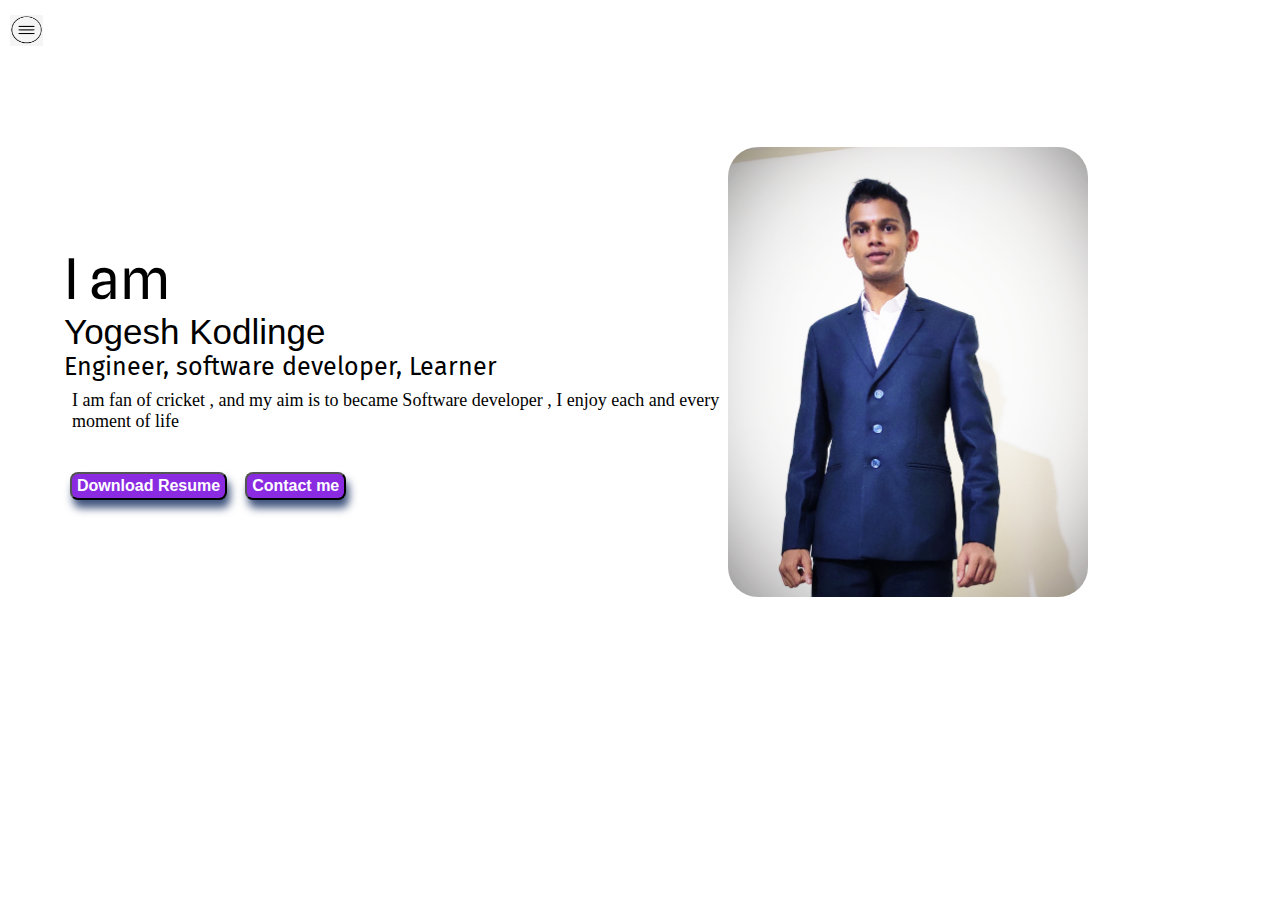
<file: index.html>
<!DOCTYPE html>
<html lang="en">

<head>
    <meta charset="UTF-8">
    <meta http-equiv="X-UA-Compatible" content="IE=edge">
    <meta name="viewport" content="width=device-width, initial-scale=1.0">
    <title>Web developer score</title>
    <link rel="stylesheet" href="style.css">
</head>
 

<body>
    <div class="container">
        <div class="sidebar sidebarGo">

            <!-- Yogesh -->
            <nav>
                <ul>
               <li><a href="index.html">Home</a></li>
               <li><a href="intro.html">My intro</a></li>
               <li><a href="blog.html">Blog</a></li>
               <li><a href="contact.html">Contact</a></li>
               <li><a href="service.html">services</a></li>
               <!-- <li><a href="index.html">Home</a></li> -->

            </ul>
            </nav>
        </div>
        <div class="main">
            <div class="hamburger">
                <img class="ham" src="\hamberger.png" alt="#" width="33px" height="31px">
                <img class="cross" src="\closebutton.jpg" alt="" width="23px" height="26px">
            </div>
            <div class="infocontainer">
                <div class="info">
                    <div class="hello">I am </div>
                    <div class="name">Yogesh Kodlinge </div>
                    <div class="About">Engineer, software developer, Learner </div>
                    <div class="More">I am fan of cricket , and my aim is to became Software developer , I enjoy each
                        and every moment of life </div>
                    <div >
                        <button class="button">Download Resume</button>
                        <button class="button"><a href="contact.html">Contact me</a></button>
                    </div>
                </div>
                <div class="devpic"><img src="/ProfilePic.jpg" alt="Yogesh"></div>
            </div>
        </div>
    </div>
    <script src="index.js"></script>
</body>

</html>
</file>
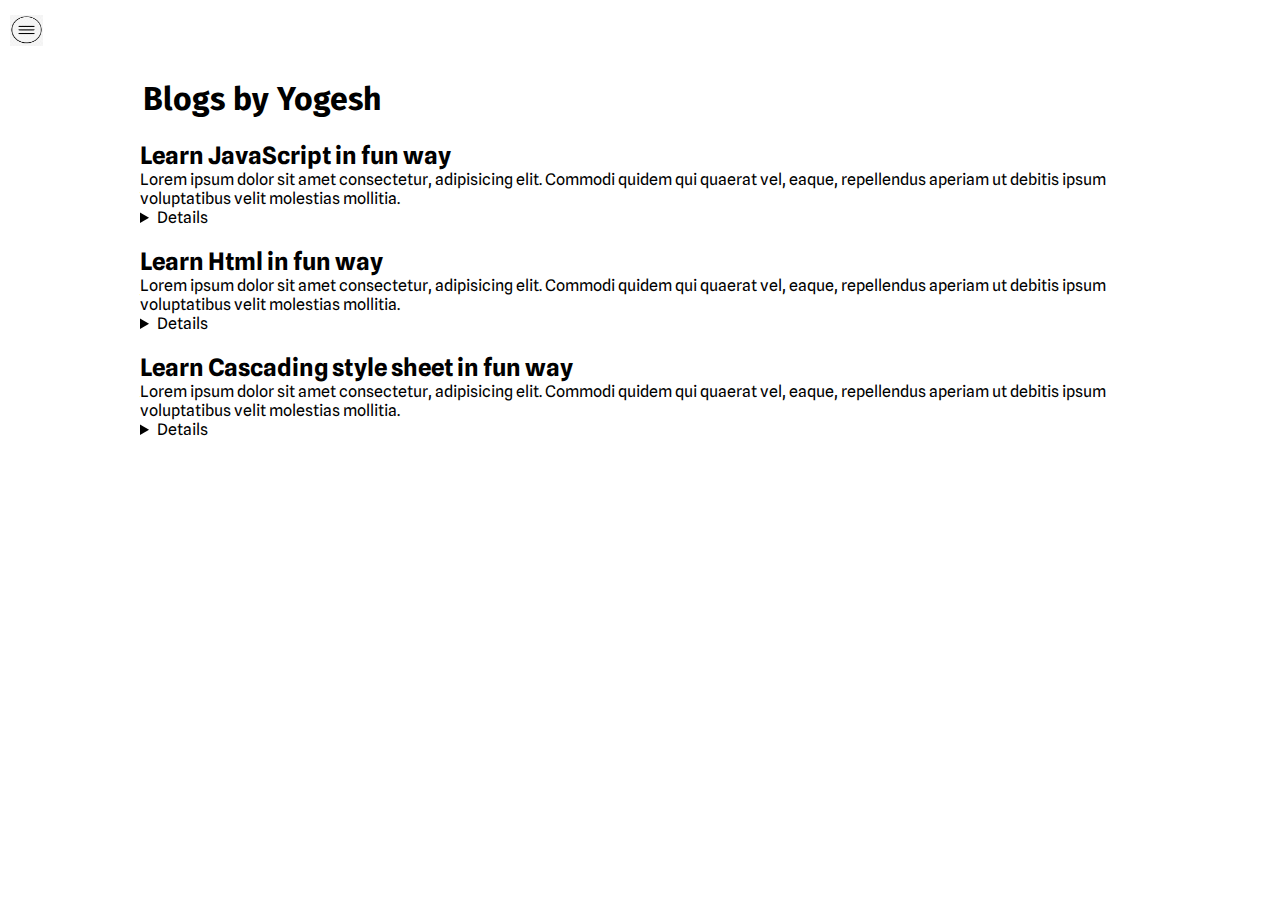
<file: blog.html>
<!DOCTYPE html>
<html lang="en">

<head>
    <meta charset="UTF-8">
    <meta http-equiv="X-UA-Compatible" content="IE=edge">
    <meta name="viewport" content="width=device-width, initial-scale=1.0">
    <title>Web developer score</title>
    <link rel="stylesheet" href="style.css">
</head>

<body>
    <div class="container">
        <div class="sidebar sidebarGo">
            <!-- Yogesh -->
            <nav>
            <ul>
                <li><a href="index.html">Home</a></li>
                <li><a href="intro.html">My intro</a></li>
                <li><a href="contact.html">Contact</a></li>
                <li><a href="blog.html">Blog</a></li>
                <li><a href="service.html">services</a></li>
                <!-- <li><a href="index.html">Home</a></li> -->
            </ul>
             </nav>
 
        </div>
        <div class="hamburger">
            <img class="ham" src="\hamberger.png" alt="#" width="33px" height="31px">
            <img class="cross" src="\closebutton.jpg" alt="" width="23px" height="26px">
        </div>
        <div class="main">
                   
            <div class="main">
                <div class="blogcontainer">
                    <h1>Blogs by Yogesh</h1>
                    <div class="blogitem">
                        <h2>Learn JavaScript in fun way</h2>
                        <p>Lorem ipsum dolor sit amet consectetur, adipisicing elit. Commodi quidem qui quaerat vel,
                            eaque,
                            repellendus aperiam ut debitis ipsum voluptatibus velit molestias mollitia.</p>
                        <details>Lorem ipsum dolor sit amet, consectetur adipisicing elit. In nesciunt molestiae
                            consectetur
                            maiores animi ex fugiat itaque impedit, repellat, corrupti exercitationem sed dolore,
                            pariatur
                            cupiditate voluptatibus ipsum temporibus. Repellat, itaque?</details>
                    </div>
                    <div class="blogitem">
                        <h2>Learn Html in fun way</h2>
                        <p>Lorem ipsum dolor sit amet consectetur, adipisicing elit. Commodi quidem qui quaerat vel,
                            eaque,
                            repellendus aperiam ut debitis ipsum voluptatibus velit molestias mollitia.</p>
                        <details>Lorem ipsum dolor sit amet, consectetur adipisicing elit. In nesciunt molestiae
                            consectetur
                            maiores animi ex fugiat itaque impedit, repellat, corrupti exercitationem sed dolore,
                            pariatur
                            cupiditate voluptatibus ipsum temporibus. Repellat, itaque?</details>

                    </div>
                    <div class="blogitem">
                        <h2>Learn Cascading style sheet in fun way</h2>
                        <p>Lorem ipsum dolor sit amet consectetur, adipisicing elit. Commodi quidem qui quaerat vel,
                            eaque,
                            repellendus aperiam ut debitis ipsum voluptatibus velit molestias mollitia.</p>
                        <details>Lorem ipsum dolor sit amet, consectetur adipisicing elit. In nesciunt molestiae
                            consectetur
                            maiores animi ex fugiat itaque impedit, repellat, corrupti exercitationem sed dolore,
                            pariatur
                            cupiditate voluptatibus ipsum temporibus. Repellat, itaque?</details>

                    </div>
                </div>
            </div>
        </div>
        <script src="index.js"></script>

</body>

</html>
</file>
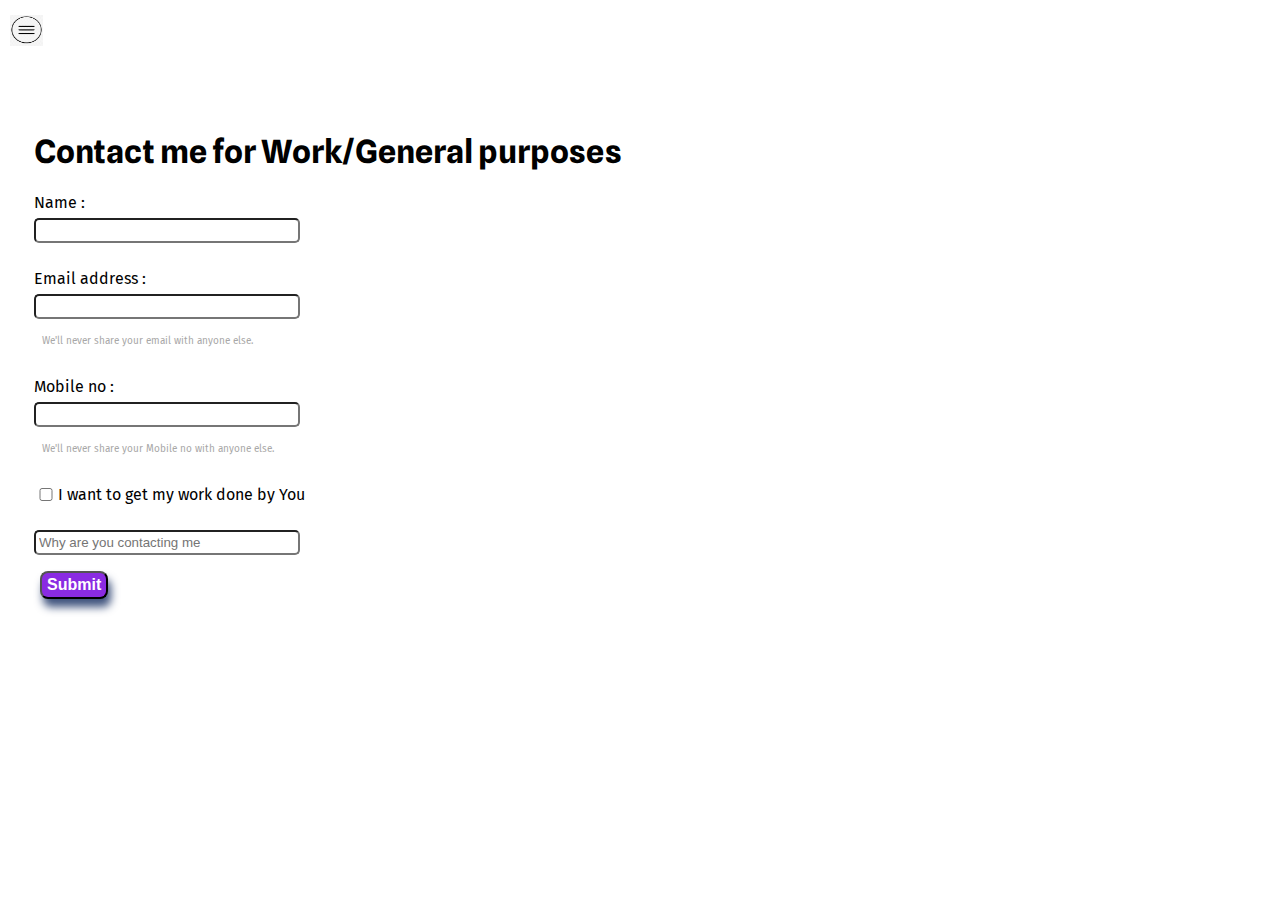
<file: contact.html>
<!DOCTYPE html>
<html lang="en">

<head>
    <meta charset="UTF-8">
    <meta http-equiv="X-UA-Compatible" content="IE=edge">
    <meta name="viewport" content="width=device-width, initial-scale=1.0">
    <title>Web developer score</title>
    <link rel="stylesheet" href="style.css">
</head>

<body>
    <div class="container">
        <div class="sidebar sidebarGo">


            <!-- Yogesh -->
            <nav>
            <ul>
                <li><a href="index.html">Home</a></li>
                <li><a href="intro.html">My intro</a></li>
                <li><a href="blog.html">Blog</a></li>
                <li><a href="contact.html">Contact</a></li>
                <li><a href="service.html">services</a></li>
                <!-- <li><a href="index.html">Home</a></li> -->

            </ul>
             </nav>
 
        </div>
        <div class="main">
            <div class="hamburger">
                <img class="ham" src="\hamberger.png" alt="#" width="33px" height="31px">
                <img class="cross" src="\closebutton.jpg" alt="" width="23px" height="26px">
            </div>

        <div class="main">
            <div class="contactform">
                <h1>Contact me for Work/General purposes</h1>
            <form action="#">
                <div class="name1">
                    <label for="clientemail" class="Email">Name :</label>
                    <input type="text" class="Email" id="clientemail" aria-describedby="emailHelp">
                </div>
                <div class="email">
                    <label for="clientemail" class="Email">Email address :</label>
                    <input type="email" class="Email" id="clientemail" aria-describedby="emailHelp">
                    <div id="emailHelp" class="email">We'll never share your email with anyone else.</div>
                </div>
                <div class="phone">
                    <label for="phonenum" class="Email">Mobile no :</label>
                    <input type="phone" class="email" id="phonenum">
                    <div id="emailHelp" class="email">We'll never share your Mobile no with anyone else.</div>
                  </div>
                  <div class="client" id="form-check">
                    <input type="checkbox" class="form-check-input" id="isclient">
                    <label class="form-check-label" for="exampleCheck1">I want to get my work done by You</label>
                  </div>
                  <div class="client" id="check">
                    <input type="text-area" class="form-check-input" id="isclient" placeholder="Why are you contacting me">
                  </div>
                  <button type="submit" class="button">Submit</button>
            </form>
        </div>
        </div>
    </div>
    <script src="index.js"></script>

</body>

</html>
</file>
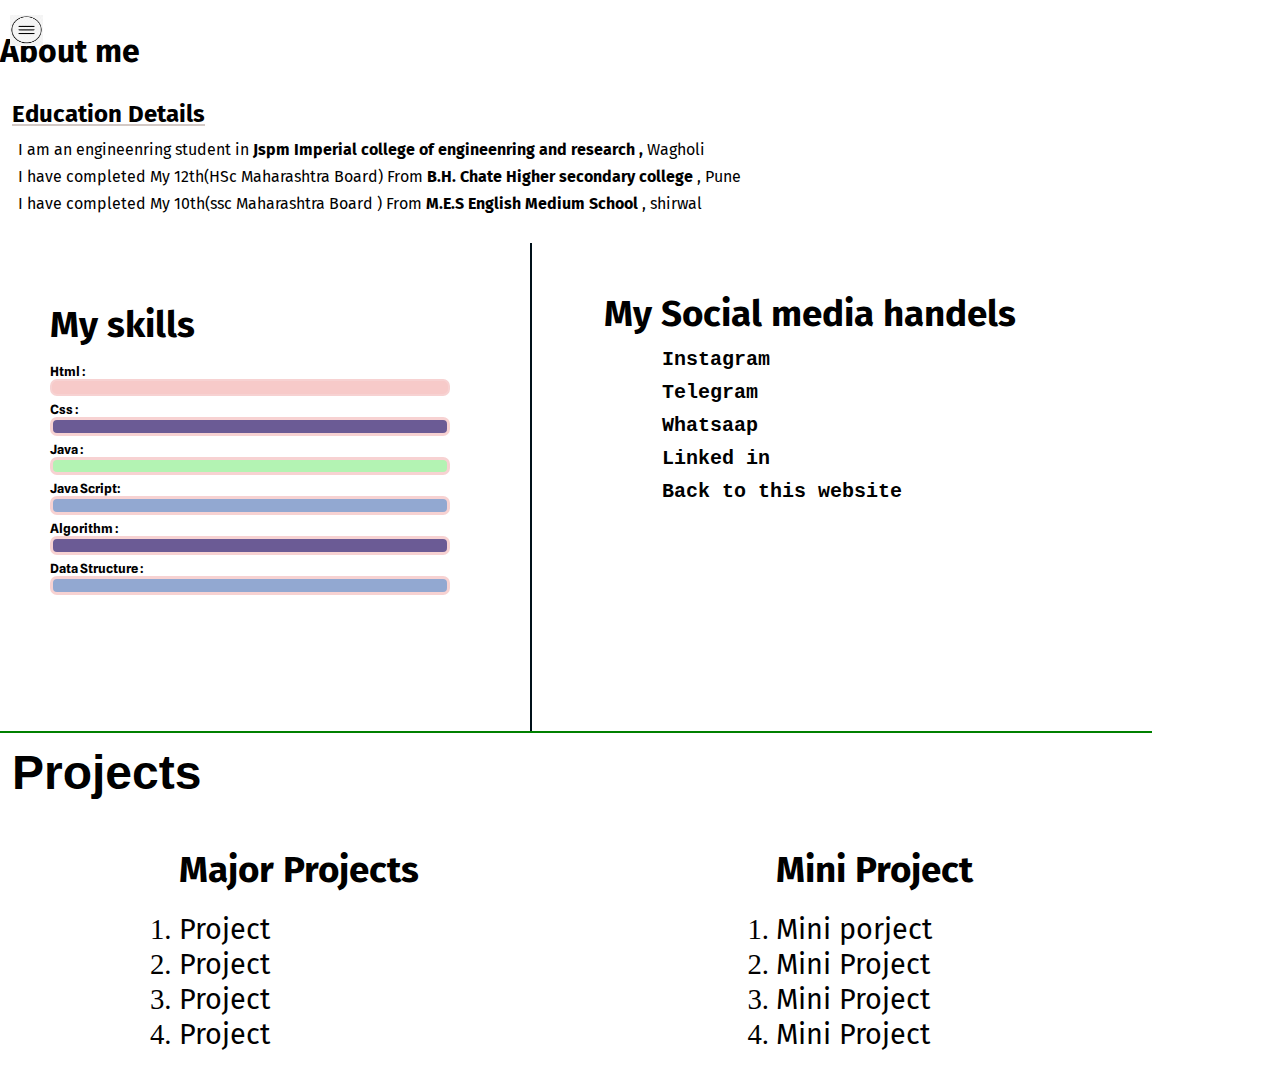
<file: intro.html>
<!DOCTYPE html>
<html lang="en">

<head>
    <meta charset="UTF-8">
    <meta http-equiv="X-UA-Compatible" content="IE=edge">
    <meta name="viewport" content="width=device-width, initial-scale=1.0">
    <title>Web developer score</title>
    <link rel="stylesheet" href="style.css">
</head>

<body>
    <div class="container">
    <div class="sidebar sidebarGo">

            <!-- Yogesh -->
            <nav>
            <ul>
                <li><a href="index.html">Home</a></li>
                <li><a href="intro.html">My intro</a></li>
                <li><a href="blog.html">Blog</a></li>
                <li><a href="contact.html">Contact</a></li>
                <li><a href="service.html">services</a></li>
                <!-- <li><a href="index.html">Home</a></li> -->

            </ul>
             </nav>
 
        </div>
    
        <div class="intro">
            <h1>About me</h1>

            <div class="Education">
                <h2>Education Details</h2>

                <p> I am an engineenring student in <strong>Jspm Imperial college of engineenring and research ,
                    </strong>Wagholi</p>
                <p>I have completed My 12th(HSc Maharashtra Board) From <strong>B.H. Chate Higher secondary college
                    </strong>, Pune </p>
                <p>I have completed My 10th(ssc Maharashtra Board ) From <strong>M.E.S English Medium School </strong>,
                    shirwal </p>
            </div>
            <div class="main">
                <div class="hamburger">
                    <img class="ham" src="\hamberger.png" alt="#" width="33px" height="31px">
                    <img class="cross" src="\closebutton.jpg" alt="" width="23px" height="26px">
                </div>
    
            <!-- <hr color="green"> -->
            <div class="flll">
                <div class="skillconatiner">
                    <h2>My skills</h2>
                    <div class="skill">
                        <div class="skillitem ">Html : <div class="sixty"></div>
                        </div>
                        <div class="skillitem">Css :<div class="fifty"></div>
                        </div>
                        <div class="skillitem">Java : <div class="seventy"></div>
                        </div>
                        <div class="skillitem">Java Script: <div class="thirty"></div>
                        </div>
                        <div class="skillitem">Algorithm : <div class="fifty"></div>
                        </div>
                        <div class="skillitem">Data Structure : <div class="thirty"></div>
                        </div>
                    </div>

                    <!-- <hr color="rgb(211, 201, 197)" > -->
                </div>
<hr color="rgb(211, 1, 197)">
                <div class="socialmedia">
                    <h2>My Social media handels</h2>
                    <div class="media">
                        <li>
                            <div><a href="https://www.instagram.com/65_yogesh_66/">Instagram</a></div>
                        </li>
                        <li>
                            <div><a href="https://t.me/Y0gesh01">Telegram</a></div>
                        </li>
                        <li>
                            <div><a href="https://wa.me/9307346566">Whatsaap</a></div>
                        </li>
                        <li>
                            <div><a href="www.linked.in">Linked in</a></div>
                        </li>
                        <li>
                            <div><a href="https://yogeshprofile.000webhostapp.com/" target="_blank">Back to this website</a></div>
                        </li>

                    </div>
                </div>
            </div>
            <hr color="green">
                 <div><h2 id="head">Projects</h2></div>
            <div class="myProjects">
                <div class="major">

                    <h3> Major Projects </h3>
                    <ul>
                        <li class="iti"><a href="https://yogeshprofile.000webhostapp.com/">Project</a></li>
                        <li class="iti"><a href="#">Project</a></li>                        
                        <li class="iti"><a href="#">Project</a></li>
                        <li class="iti"><a href="#">Project</a></li>
                    </ul>
                </div>
            
                <div class="mini">
            
                    <h3>Mini Project</h3>
                    <ul>
                        <li class="iti"><a href="#">Mini porject</a></li>
                        <li class="iti"><a href="#">Mini Project</a></li>
                        <li class="iti"><a href="#">Mini Project</a></li>
                        <li class="iti"><a href="#">Mini Project</a></li>
                    </ul>
                </div>
            </div>
        </div>
    <script src="index.js"></script>

</body>

</html>
</file>
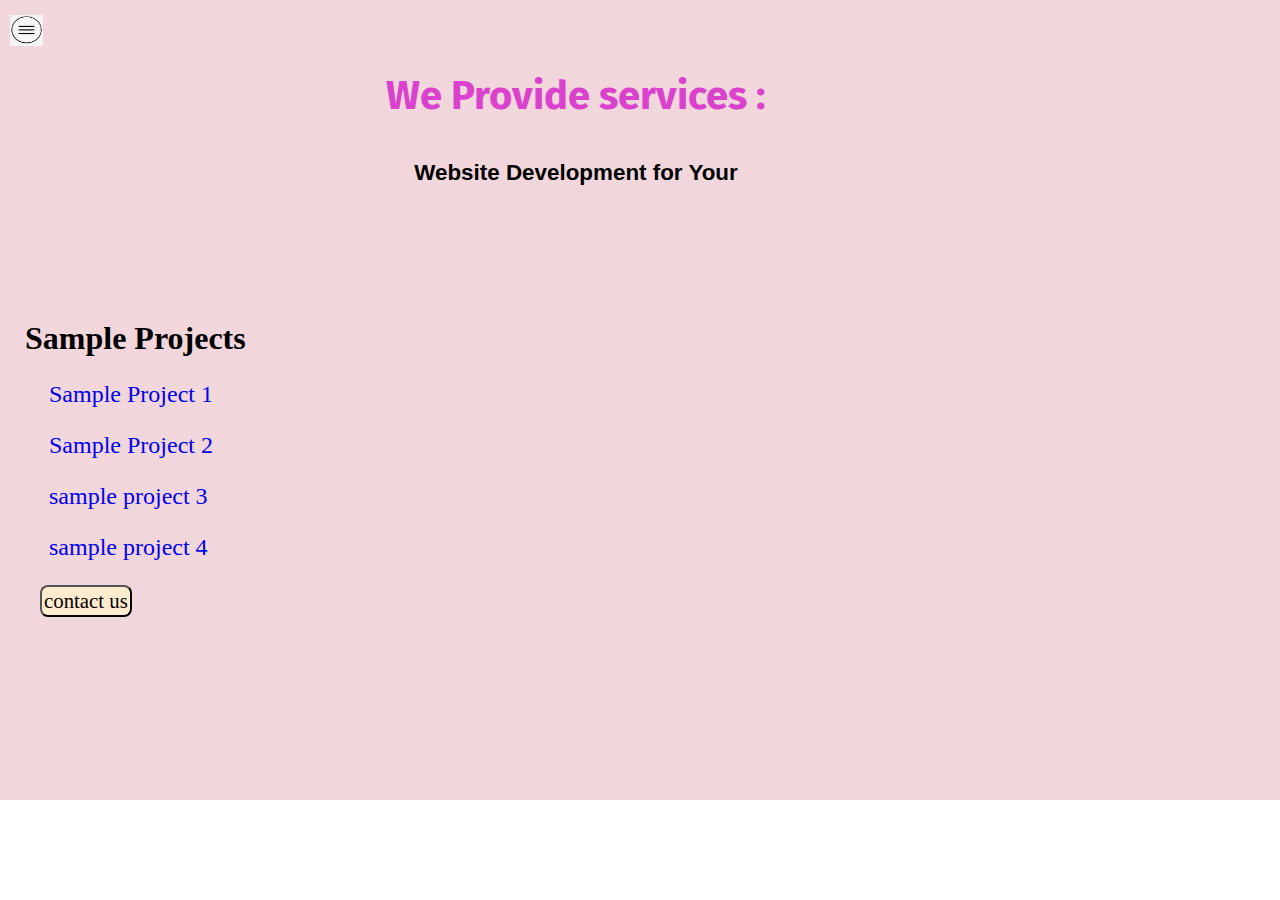
<file: service.html>
<!DOCTYPE html>
<html lang="en">

<head>
    <meta charset="UTF-8">
    <meta http-equiv="X-UA-Compatible" content="IE=edge">
    <meta name="viewport" content="width=device-width, initial-scale=1.0">
    <title>Web developer score</title>
    <link rel="stylesheet" href="style.css">
</head>

<body>
    <div class="back">
    <div class="container">
        <div class="sidebar sidebarGo">

            <!-- Yogesh -->
            <nav>
            <ul>
                <li><a href="index.html">Home</a></li>
                <li><a href="intro.html">My intro</a></li>
                <li><a href="blog.html">Blog</a></li>
                <li><a href="contact.html">Contact</a></li>
                <li><a href="service.html">services</a></li>
                <!-- <li><a href="index.html">Home</a></li> -->

            </ul>
             </nav>
         </div>
        <div class="main">
            <div class="hamburger">
                <img class="ham" src="\hamberger.png" alt="#" width="33px" height="31px">
                <img class="cross" src="\closebutton.jpg" alt="" width="23px" height="26px">
            </div>

        <div class="main">
            <div class="services">
            
                <div class="pservice">
                    <h2>We Provide services :</h2>
                    <div id="hs">
                        <p>Website Development for Your</p>
                     <span class="change-content" ></span></p>
                     </div>
                </div>
            </div>
            <div class="sample">
                <h3>Sample Projects</h3>
                <li><a href="#">Sample Project 1</a></li>
                <li><a href="#">Sample Project 2</a></li>
                <li><a href="#">sample project 3</a></li>
                <li><a href="#">sample project 4</a></li>
            </div>
            <button id="bt">
                contact us
            </button>
         </div>
      </div>
    </div>
    <script src="index.js"></script>
</div>
</body>

</html>
</file>
<file: style.css>
@import url('https://fonts.googleapis.com/css2?family=Fira+Sans:wght@300&display=swap');
@import url('https://fonts.googleapis.com/css2?family=Spline+Sans:wght@300&display=swap');

*{
    margin: 0;
    padding: 0;
    /* background-color: rgb(247, 231, 247); */
}
.sidebar{
    z-index: 10;
    background-color:rgb(160, 153, 153);
    /* width: 10vw; */
    font-family: "fira sans";
    height: 100vh;
position: absolute;
transition: transform 0.3s ease-in;
}
.sidebar nav{
    padding: 10px;
}
.sidebar nav li {
    font-size: 1.8em;
    list-style: none;
    padding: 34px 0px;
}
.sidebar nav ul li a{
    color: black;
    text-decoration: none;
    font-weight: bold;
}
.main{
    /* margin-left: 120px; */
    width: 90vw;
    /* background-color: yellow; */
}
.container{
    display: flex;
}
.infocontainer{
    /* background-color: rgb(223, 213, 213); */
    height: 50vh;
    width: 80vw;
    margin: 147px auto;
    display: flex;
    justify-content: space-around;

}
.infocontainer button a{
    text-decoration: none;
    color: white;
}
.infocontainer button a :hover{
    text-decoration: none;
    color: purple;
}
.devpic img {
    width: 40vh;
    border-radius: 30px;
    height: 50vh;
    box-shadow: honeydew;

}
.info{
    color: black;
    font-size: 24px;
    /* align-items: center; */
    display: flex;
    flex-direction: column;
    /* text-align: center; */
    justify-content: center;
}
.hello{
    font-family: 'Spline Sans', sans-serif;
    font-size: 56px;
}
.name{
    font-family:'Franklin Gothic Medium', 'Arial Narrow', Arial, sans-serif;
    font-size: 35px;
}
.About{
    font-size: 25px;
    font-family: "fira sans";
}
.More{
    margin-bottom: 30px;
    font-size: 18px;
    padding: 8px;
}
#emailHelp{
    font-size: 10px;
    color: rgb(168, 167, 167);
    margin: 0px 8px;
}
.contactform{
    /* margin-left: 120px; */
    padding: 0px 34px;
    padding-top:120px ;
    font-family: "fira sans";

}
.contactform h1{
    font-family: 'Spline Sans', sans-serif;
    /* text-align: center; */
    padding: 12px 0;
}
.contactform form div{
    padding: 10px 0;
    display: flex;
    flex-direction: column;
}
.contactform form div input{
    width: 20vw;
    border-radius:5px ;
    margin: 6px 0;
    padding: 3px;
}

#form-check{
    flex-direction: row;
}
#form-check input{
    width: 24px;
    margin: 3px 0;
}
/* .button button{
    background-color:rgb(183, 223, 65) ;
    color: white;
    font-size: 16px;
    font-weight: bold;
    /* margin: 4px; */
    /* padding: 3px 5px; 
    border-radius: 8px;
    box-shadow: rgb(219, 219, 210) 3px 8px 8px;
/* }  */

.button{
    background-color:blueviolet;
    color: white;
    font-size: 16px;
    font-weight: bold;
    margin: 0px 6px;
    padding: 3px 5px;
    border-radius: 8px;
    box-shadow: rgb(64, 84, 126) 3px 8px 8px;
}
.blogcontainer{
    margin-left: 120px;
    margin-top: 80px;
}
.button:hover{
    background-color:black;
    color: blueviolet;
    font-weight: bold;
}
.blogcontainer h1{
    margin: 23px;
    font-family: "fira sans";
}
.blogitem{
    font-family: 'Spline Sans', sans-serif;
    
    margin: 20px;
}
.intro h1{
    font-family: "fira sans";
    
}
.intro h2{
    font-family: "fira sans";
    margin: 12px 12px;
}
.intro{
    margin-top: 2em;
    width: 300vh;
}
.skillitem{
margin: 6px 0px;
font-size: 0.8em;
    font-family: 'Spline Sans', sans-serif;
font-weight: bold;
}
.intro p{
    font-family: 'Spline Sans', sans-serif;
}
.hundred{
    background-color: rgb(177, 205, 243);
    height: 20px;
    border: 2px solid rgb(247, 210, 210);
    position: relative;
    animation-name: hundred;
    animation-duration:3s;
    animation-fill-mode: forwards;
    animation-direction: forwards;
    border-radius:7px ;
}
.sixty{

    background-color: #f7cac9;
       height: 1em;
    border: 2px solid rgb(247, 210, 210);
    position: relative;
    animation-name: sixty;
    animation-duration:6s;
    animation-fill-mode: forwards;
    animation-direction: forwards;
    border-radius:7px ;
}
.fifty{
    background-color: #6b5b95;
    height: 1em;
    border: 0.3em solid rgb(247, 210, 210);
    position: relative;
    animation-name: fifty;
    animation-duration:6s;
    animation-fill-mode: forwards;
    animation-direction: forwards;
    border-radius: 7px;
}.thirty{
    background-color: #92a8d1;
    height: 1em;
    border: 0.3em solid rgb(247, 210, 210);
    position: relative;
    animation-name: thirty;
    animation-duration:6s;
    animation-fill-mode: forwards;
    animation-direction: forwards;
    border-radius: 7px;
}
.seventy{
    background-color: rgb(179, 243, 179);
    height: 1em;
    border: 0.3em solid rgb(247, 210, 210);
    position: relative;
    animation-name: seventy;
    animation-duration:6s;
    animation-fill-mode: forwards;
    animation-direction: forwards;
    border-radius: 7px;
}
@keyframes hundred {
    from {
        width: 0px;
    }
    to {
        width: 300px;
    }
}
@keyframes sixty {
    from {
        width: 0px;
    }
    to {
        width: 170px;
    }
}
@keyframes fifty {
    from {
        width: 0px;
    }
    to {
        width: 200px;
    }
}
@keyframes seventy {
    from{
        width: 0px;
    }
    to{
        width: 250px;
    }
}
@keyframes thirty {
    from {
        width: 0px;
    }
    to {
        width: 120px;
    }
}
.skillconatiner{
    width: 400px;
    height: 400px;
    margin: 25px 0px;
/* border:2px solid black; */
padding: 18px 30px;
padding-left: 0px;
}
.skillconatiner h2{
    margin: 17px 0px;
    
    /* font-size: 34 px; */
    /* text-decoration: underline rgb(211, 201, 197); */
    /* width: 40vw; */
}
.Education h2{
    text-decoration: underline rgb(211, 201, 197);

}
.Education {
    /* width: 60vw; */
    margin: 30px 0px;
    /* text-align: center; */
}

.Education p {
    /* text-align: center; */
    font-family: "fira sans";
    margin: 0px 18px;
    margin-top: 8px;
}

.flll{
    display: flex;
    justify-content: space-evenly;
}
.flll h2{
font-size: 2.3rem;
/* text-decoration: underline cornflowerblue; */

}

.socialmedia h2{
    font-family: "fira sans" ;
    margin-top: 24px;


}
.socialmedia
{   margin: 25px 10px;
    /* border-left: 2px solid black; */
    height: 438px;
    width: 500px;
    /* text-align: center; */
}
 .media li {
     list-style: none;
     font-family: 'Courier New', Courier, monospace;
     margin: 10px;
     font-weight: bold;
 }
.media a{

text-decoration: none;
color: black;
font-size: 20px;
margin-left: 60px;
}
.myProjects{
    display: flex;
    justify-content: space-around;
}
.myProjects h3{
    font-family: "fira sans" ;
    font-size: 2.3em;
    padding: 20px 0px;
}
.myProjects ul li{
    list-style:decimal;
}
.major{
    padding: 16px;
    /* font-size: 2.6em; */
    /* border: 2px solid red; */
}

.myProjects ul li a{
    text-decoration: none;
     color: black;
    font-family: "fira sans" ;
}

.mini{
    padding: 16px;
    /* border: 2px solid red; */
}
.iti{
    font-size: 1.8em;
}
#head{
    font-size: 3em;
    font-family:  sans-serif;
}
.body{
background-color: rgb(216, 213, 213);
}
.services h2 {
    text-align: center;
    padding: 1em;
    font-size: 2.5em;
    font-family: 'Fira Sans';
    color: rgb(218, 66, 205);
}
.pservice{
    /* border: 2px solid blue; */
    text-align: center;
    margin-top: 2em;
}
.pservice h3{
    font-size: 2em;
    margin-bottom: 0.8em;
}
.pservice p{
    font-family: 'Franklin Gothic Medium', 'Arial Narrow', Arial, sans-serif;
    font-weight: bold;
    font-size: 1.4em;
    margin-bottom: 1em;
}
.sample{
    margin-left: 25px;
}
.sample h3{
    margin-top: 4em;
 font-size: 2em;
}
.sample li{
 list-style: none;
 margin:1.5em;
 }
.sample li a{
    text-decoration: none;
    font-size: 1.5em;
}
#bt{
    margin-left: 40px;
    font-size: 1.3em;
    padding: 2px;
    font-family: "sans-serif";
    background-color: blanchedalmond;
    border-radius: 8px ;
}
#bt:hover{
    background-color: rgb(136, 132, 132);
    color:blanchedalmond;
}
.change-content:after{
content: '';
font-size: 0.7em;
animation: changetext 5s infinite ease-in;
color: rgb(190, 16, 190);
    
}


@keyframes changetext {
    0%{content:"Business";
        font-size: 0.8em;
    }
    30%{content:"Shop";
    font-size: 2em;
}

   100%{content:"Mini-Business";
    font-size:2.3em;}
}
   #hs{
  height: 2em;
}
.sidebarGo{
    
    transform: translate(-443px,0px);
    position: absolute;
}
.na{
    transform: translate(-443px,0px);
    position: absolute;
}
.hamburger{
    z-index: 10;
    opacity: 10;
    position: absolute;
    cursor: pointer;
    top: 15px;
    left:10px ;
}
.cross{
    z-index: 10;
    /* margin-bottom: 100px; */
    margin-left: 88px;

}

@media (max-width:1244px ) {
   /* *{background-color: rgb(194, 173, 173);} */
   .devpic{
       display:none;
   }
   }
@media (max-width:1000px ) {
   .flll{
       display: flex;
       flex-direction: column;
   }
   .sidebarGo{
    transform: translate(-443px,0px);
    position: absolute;
}

   .devpic{
       display:none;
   }
   }
   .back{
       background-color: rgb(241, 214, 219);
       height:50em;
   }
</file>
